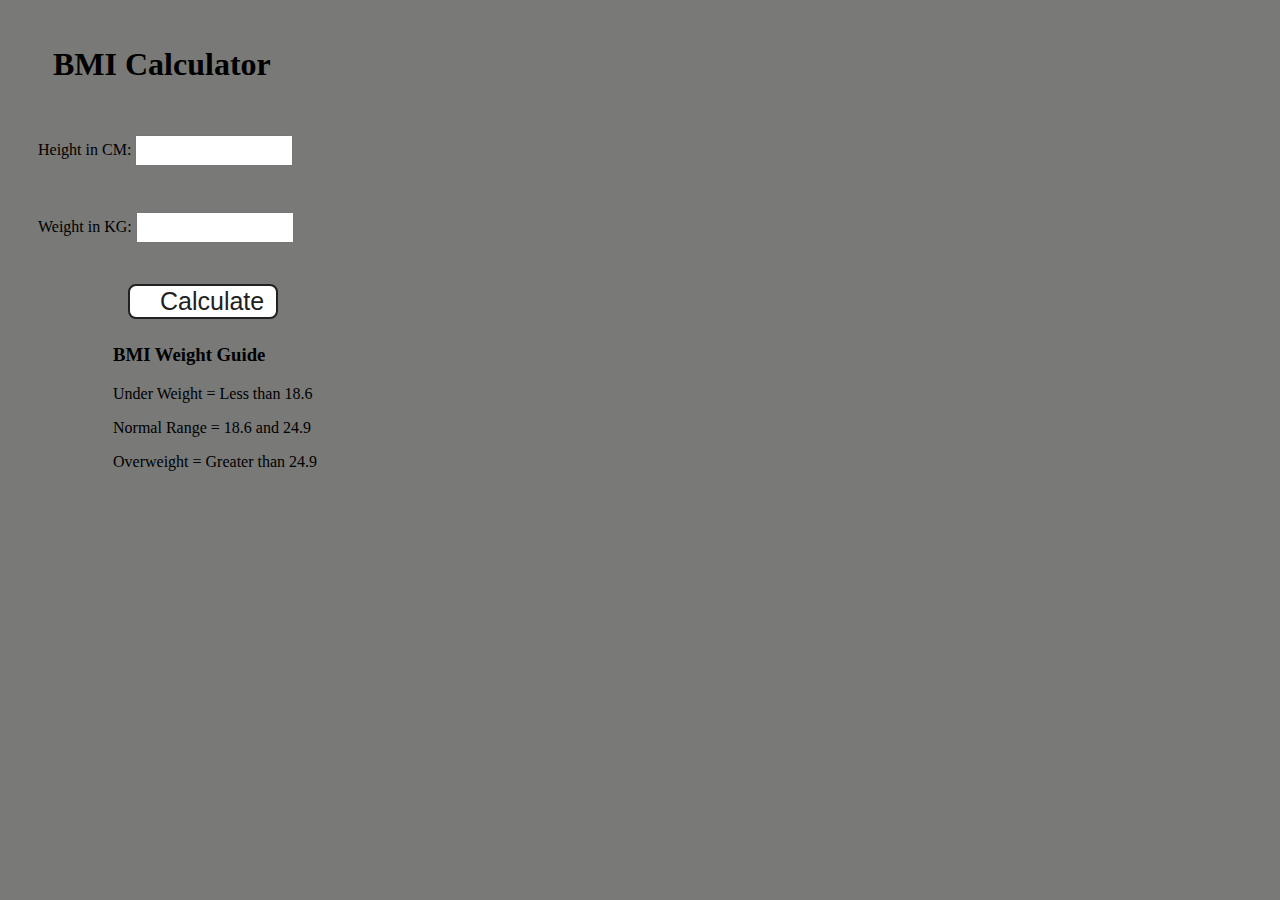
<file: bmi calculator/index.htm>
<!DOCTYPE html>
<html lang="en">
  <head>
    <meta charset="UTF-8" />
    <meta name="viewport" content="width=device-width, initial-scale=1.0" />
    <meta http-equiv="X-UA-Compatible" content="ie=edge" />
    <link rel="stylesheet" href="style.css" />
    
    <title>BMI Calculator</title>
  </head>
  <body>
    
    </nav>
    <div class="container">
      <h1>BMI Calculator</h1>
      <form>
        <p><label>Height in CM: </label><input type="text" id="height" /></p>
        <p><label>Weight in KG: </label><input type="text" id="weight" /></p>
        <button>Calculate</button>
        <div id="results"></div>
        <div id="weight-guide">
          <h3>BMI Weight Guide</h3>
          <p>Under Weight = Less than 18.6</p>
          <p>Normal Range = 18.6 and 24.9</p>
          <p>Overweight = Greater than 24.9</p>
        </div>
      </form>
    </div>
  </body>
  <script src="index.js"></script>
</html>
</file>
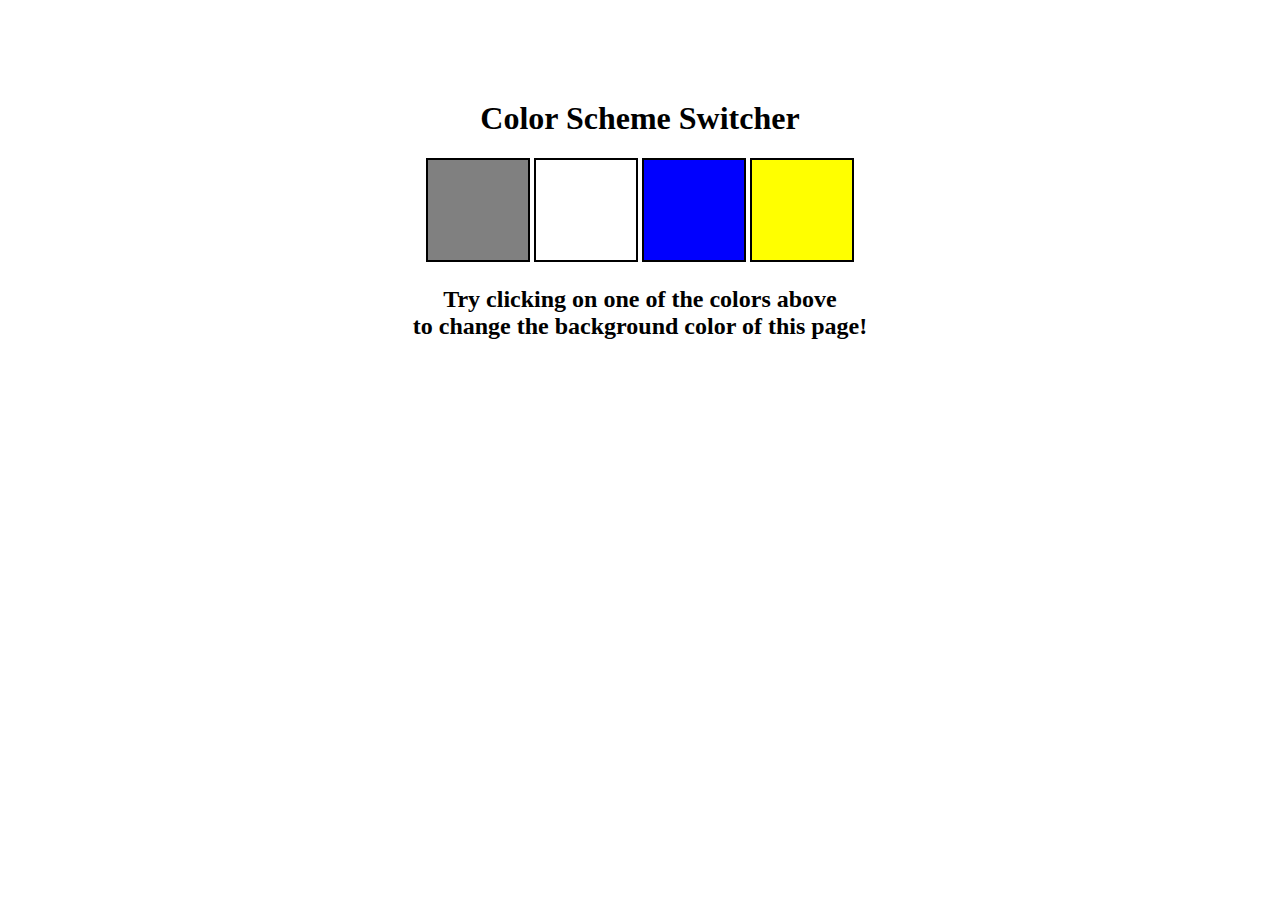
<file: color changer/index.html>
<!DOCTYPE html>
<html lang="en">
  <head>
    <meta charset="UTF-8" />
    <meta name="viewport" content="width=device-width, initial-scale=1.0" />
    <meta http-equiv="X-UA-Compatible" content="ie=edge" />
    <link rel="stylesheet" href="style.css" />
    <title>JavaScript Background Color Switcher</title>
  </head>
  <body>
    
    <div class="canvas">
      
       
      <h1>Color Scheme Switcher</h1>
      <span class="button" id="grey"></span>
      <span class="button" id="white"></span>
      <span class="button" id="blue"></span>
      <span class="button" id="yellow"></span>
      <h2>
        Try clicking on one of the colors above
        <span>to change the background color of this page!</span>
      </h2>
    </div>
    <script src="index.js"></script>
  </body>
</html>
</file>
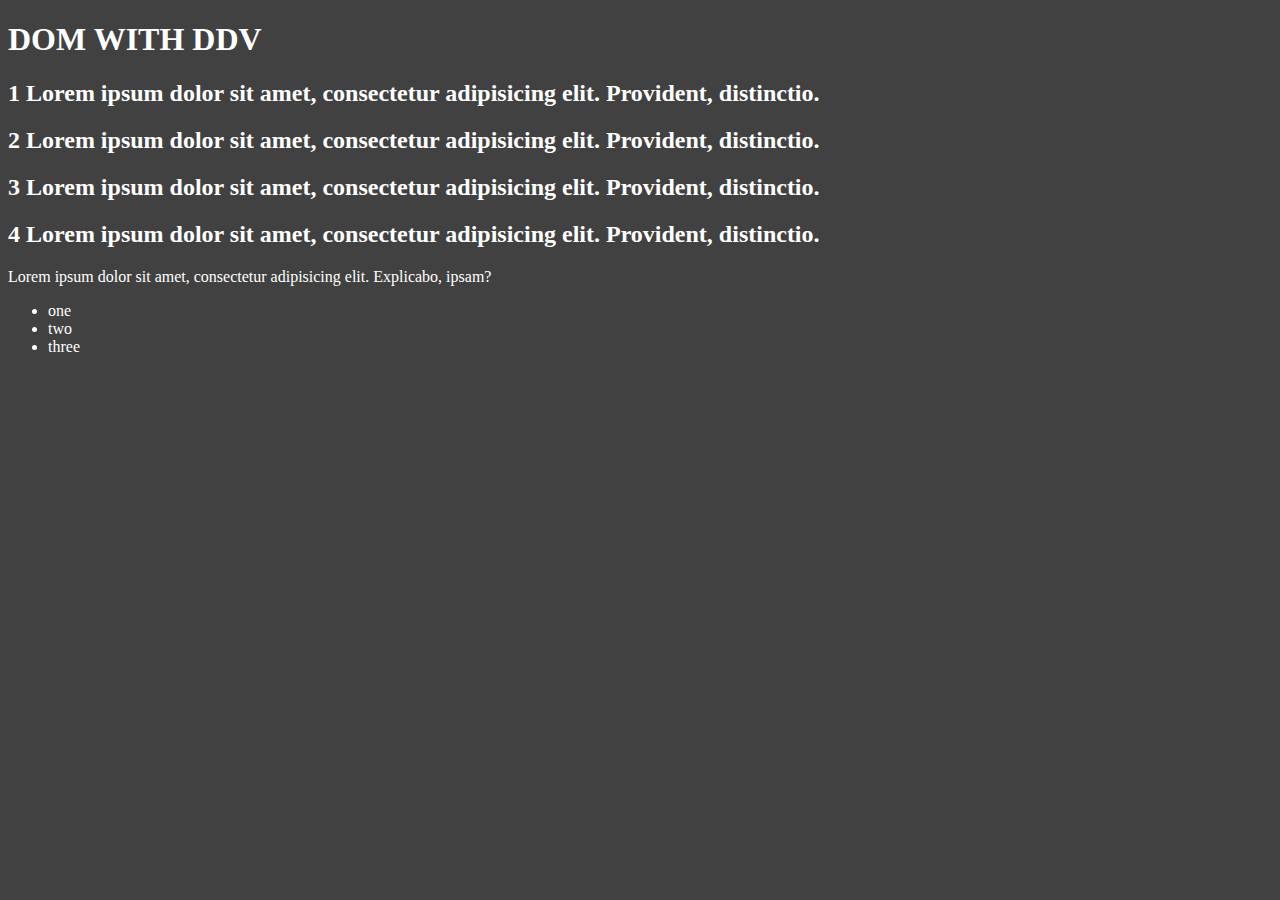
<file: dom/index.html>
<!DOCTYPE html>
    <html lang="en">
<head>
    <meta charset="UTF-8">
    <meta name="viewport" content="width=device-width, initial-scale=1.0">
    <title>DOM</title>
    <style>
        .bg-black{
            background-color:#414141;
            color: #fff;
        }
    </style>
</head>
<body  class="bg-black"> 
    <div>
        <h1 id="title" class="heading">DOM WITH DDV <span style="display: none;">test text</span></h1>
        <h2> 1 Lorem ipsum dolor sit amet, consectetur adipisicing elit. Provident, distinctio.</h2>
        <h2>2 Lorem ipsum dolor sit amet, consectetur adipisicing elit. Provident, distinctio.</h2>
        <h2>3 Lorem ipsum dolor sit amet, consectetur adipisicing elit. Provident, distinctio.</h2>
        <h2>4 Lorem ipsum dolor sit amet, consectetur adipisicing elit. Provident, distinctio.</h2>
        <p>Lorem ipsum dolor sit amet, consectetur adipisicing elit. Explicabo, ipsam?</p>
    </div>
    <ul>
        <li class = "list">one</li>
        <li class = "list">two</li>
        <li class = "list">three</li>
    </ul>
    
</body>
</html>
</file>
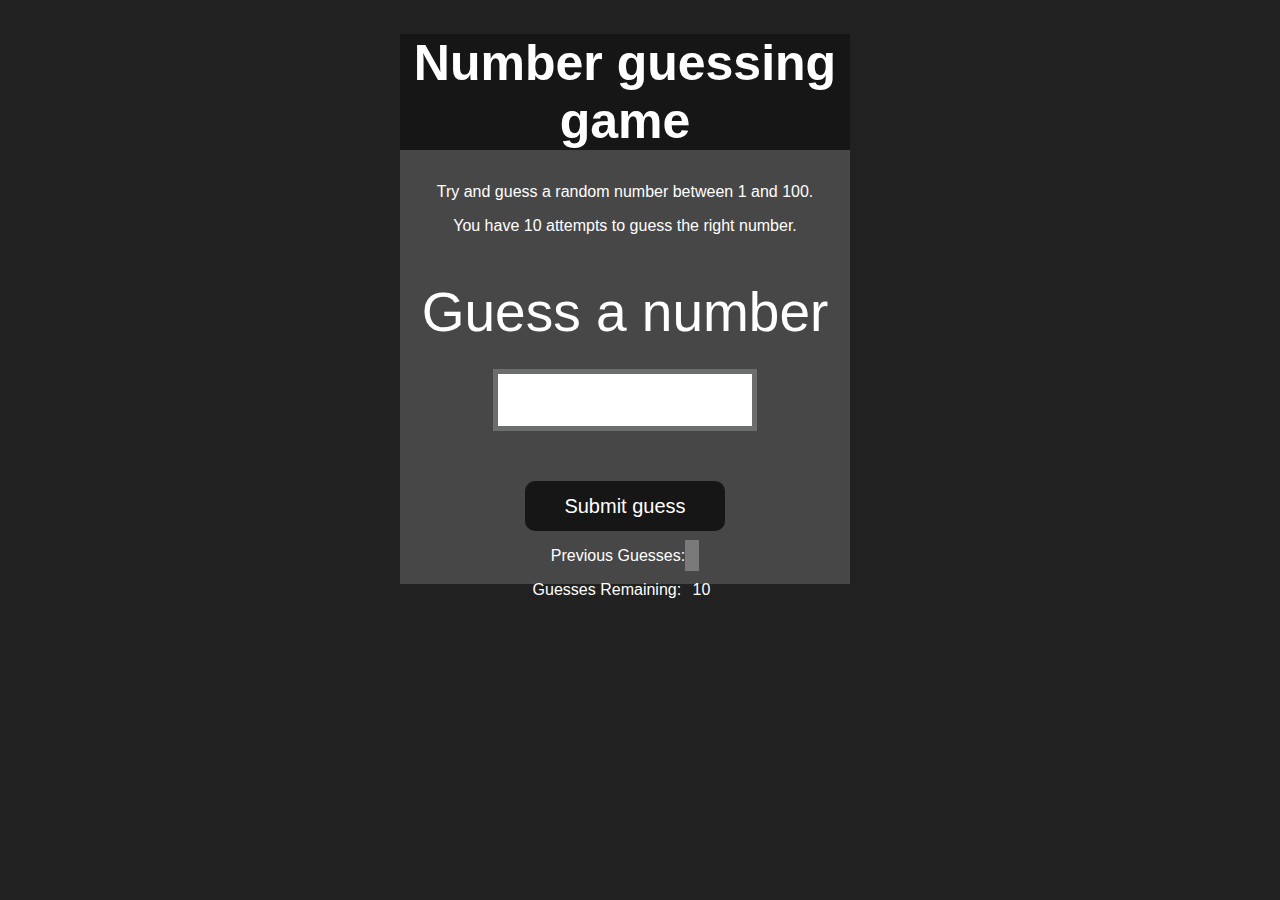
<file: number guess/index.html>
<!DOCTYPE html>
<html lang="en">
<head>
    <meta charset="UTF-8">
    <meta name="viewport" content="width=device-width, initial-scale=1.0">
    <meta http-equiv="X-UA-Compatible" content="ie=edge">
    <title>Number Guessing Game</title>
    <link rel="stylesheet" href="style.css">
   
</head>
<body style="background-color:#212121; color:#fff;">
  
    
    <div id="wrapper">
      <h1>Number guessing game</h1>
    <p>Try and guess a random number between 1 and 100.</p>
    <p>You have 10 attempts to guess the right number.</p>
    </br>
        <form class="form">
            <label2 for="guessField" id="guess">Guess a number</label>
            <input type="text" id="guessField" class="guessField">
            <input type="submit" id="subt" value="Submit guess" class="guessSubmit">
        </form>

        <div class="resultParas">
            <p >Previous Guesses: <span class="guesses"></span></p>
            <p >Guesses Remaining: <span class="lastResult">10</span></p>
            <p class="lowOrHi"></p>
        </div>
    </div>
    <script src="index.js"></script>
</body>
</html>
</file>
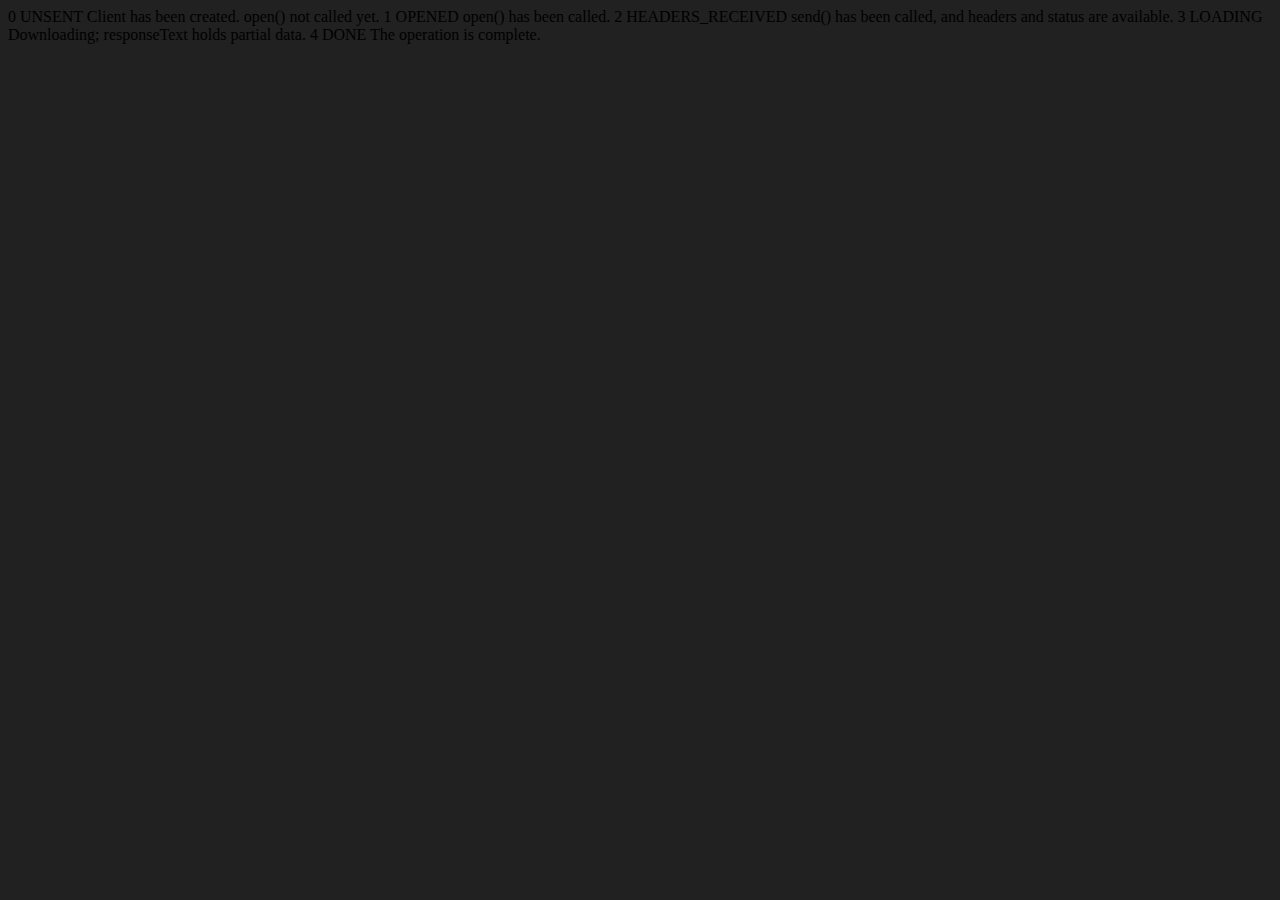
<file: adv/Apirequest.html>
<!DOCTYPE html>
<html lang="en">
<head>
    <meta charset="UTF-8">
    <meta name="viewport" content="width=device-width, initial-scale=1.0">
    <title>Document</title>
</head>
<body style="background-color: #212121;">
    0	UNSENT	Client has been created. open() not called yet.
1	OPENED	open() has been called.
2	HEADERS_RECEIVED	send() has been called, and headers and status are available.
3	LOADING	Downloading; responseText holds partial data.
4	DONE	The operation is complete.
</body>
<script>
    const requestURL = 'https://api.github.com/users/ddv2311'
    const xhr = new XMLHttpRequest();
    xhr.open('GET',requestURL);
    //by writing this request is not send for sending the request we need  to call open by send

    xhr.onreadystatechange = function(){
        console.log(xhr.readyState);
        if(xhr.readyState === 4)
        {
            const data = JSON.parse(this.responseText)
            console.log(typeof data);
            console.log(data.followers);
        }
    }
    xhr.send()
</script>
</html>
</file>
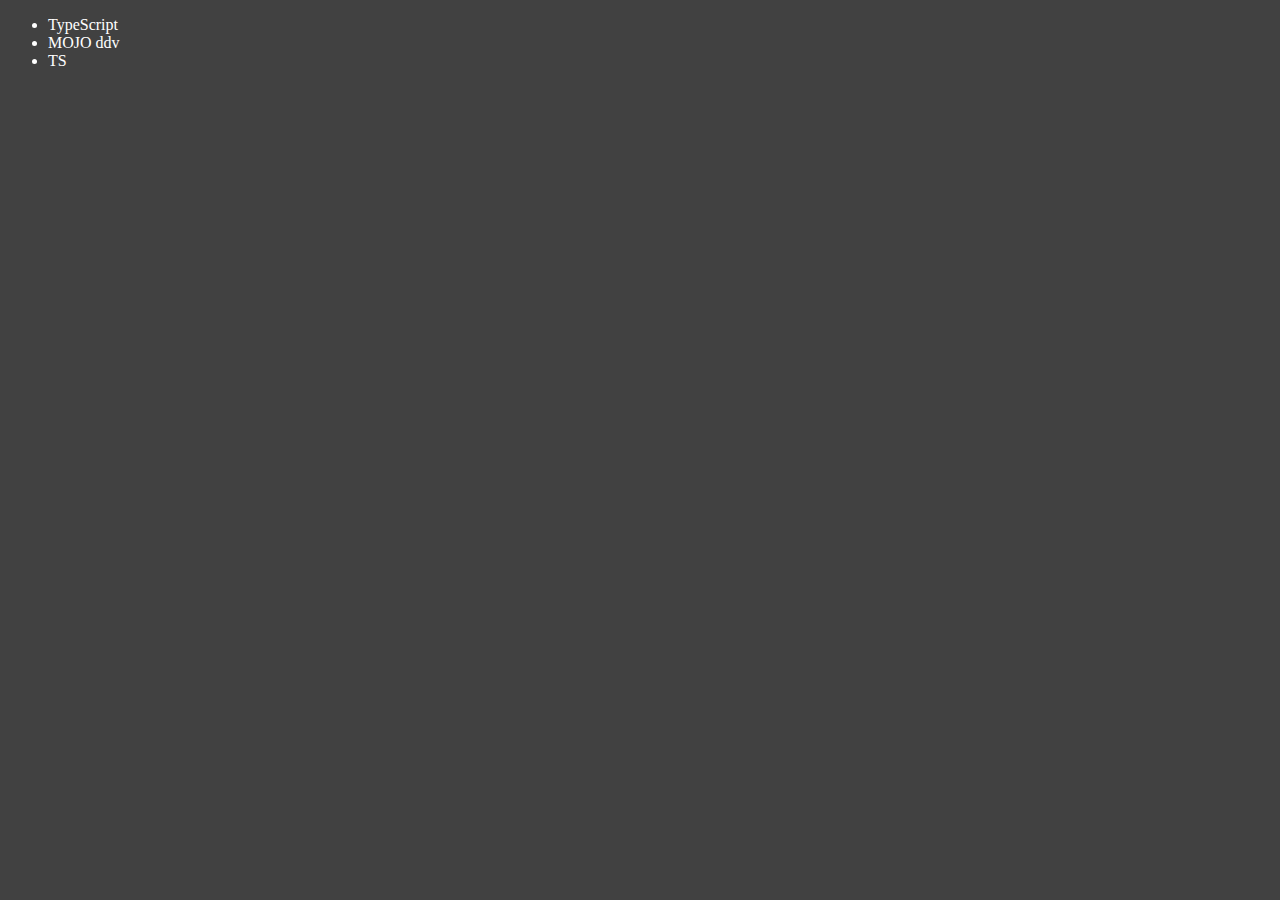
<file: dom/three.html>
<!DOCTYPE html>
<html lang="en">
<head>
    <meta charset="UTF-8">
    <meta name="viewport" content="width=device-width, initial-scale=1.0">
    <title>Document</title>
</head>
<body style="background-color: #414141; color: white;">
    <ul class="language">
        <li>JS</li>
    </ul>
</body>
<script>
    function addLanguage(lang){
        const li = document.createElement('li')
        li.innerHTML = `${lang}`
        document.querySelector('.language').appendChild(li)
    }
    addLanguage("python")
    addLanguage("TS")

    function addopt(lang){
        const li = document.createElement('li')
        li.appendChild(document.createTextNode(lang))
        document.querySelector('.language').appendChild(li)
    }
    addopt("GO")

    //NOW EDIT
   const secondlang =  document.querySelector("li:nth-child(2)")
  // secondlang.innerHTML ="MOJO"
  const newli = document.createElement('li')
  newli.textContent = "MOJO ddv"
  secondlang.replaceWith(newli)
//we can directly change the whole outer hmtl
  const firstlang = document.querySelector('li:first-child')
  firstlang.outerHTML = '<li>TypeScript</li>'
  //REMOVE
  const last = document.querySelector('li:last-child')
  last.remove()
</script>
</html>
</file>
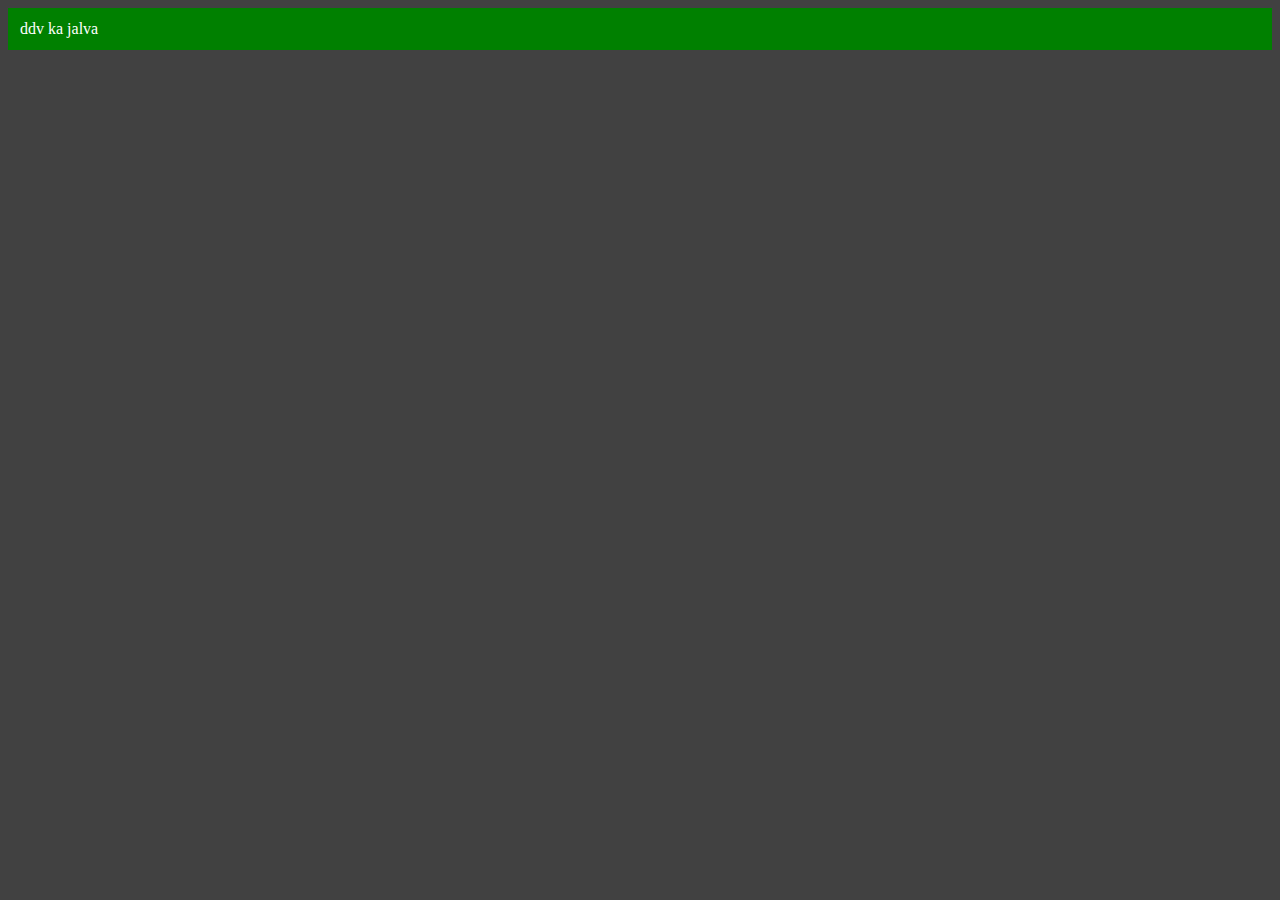
<file: dom/two.html>
<!DOCTYPE html>
<html lang="en">
<head>
    <meta charset="UTF-8">
    <meta name="viewport" content="width=device-width, initial-scale=1.0">
    <title>Document</title>
</head>
<body style="background-color: #414141; color: white;">
    
</body>
<script>    
    const div = document.createElement('div')
    console.log(div);
    div.className="main"
    div.id = "id"
    div.setAttribute('title','new title')
    div.style.backgroundColor = "green"
    div.style.padding = "12px"
    //div.innerText="DDV"
   const addchild =  document.createTextNode("ddv ka jalva")
   div.appendChild(addchild)//this saves a trip as compared to innerHTML
   document.body.appendChild(div)
</script>
</html>
</file>
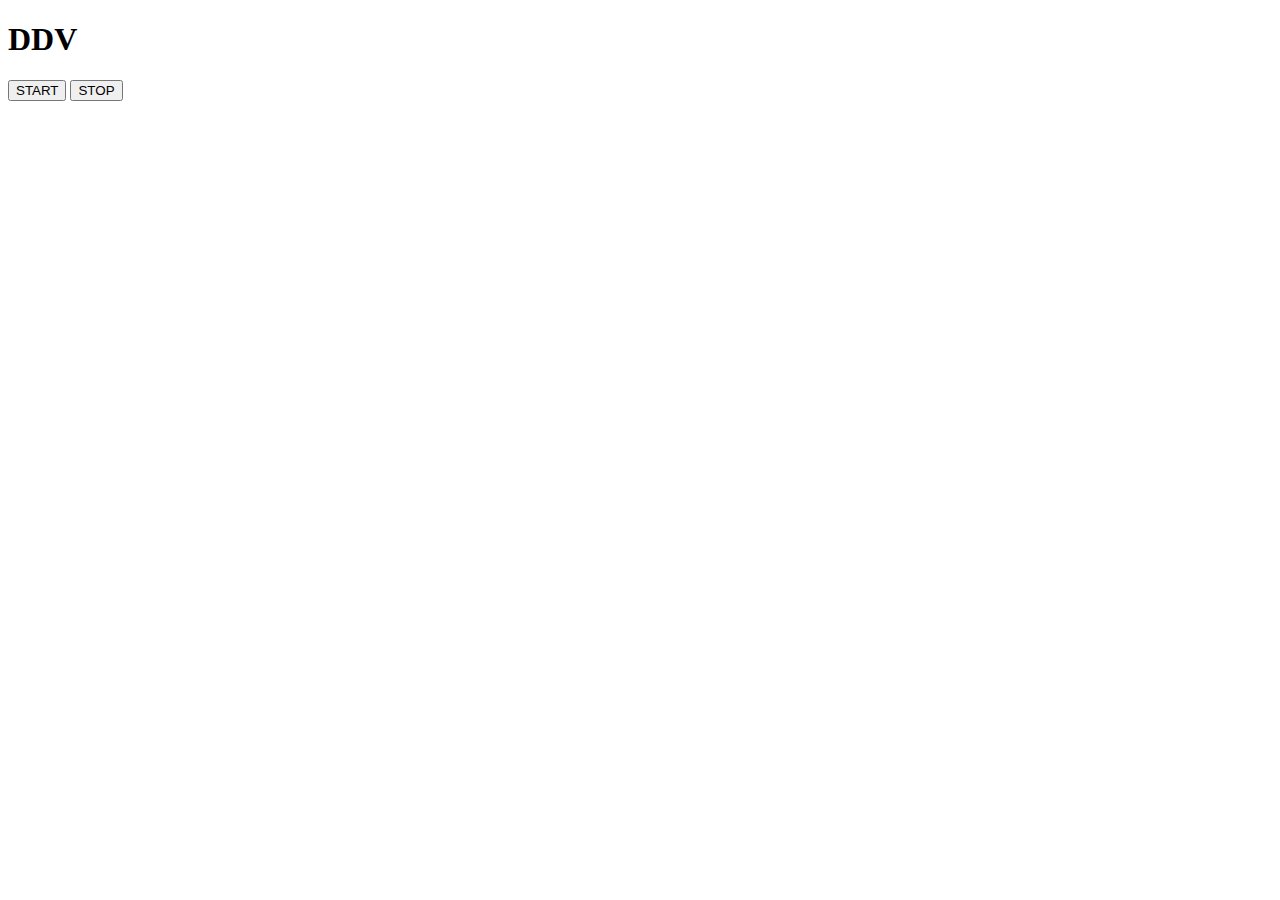
<file: events/three.html>
<!DOCTYPE html>
<html lang="en">
<head>
    <meta charset="UTF-8">
    <meta name="viewport" content="width=device-width, initial-scale=1.0">
    <title>Document</title>
</head>
<body>
    <h1>DDV</h1>
    <button id="start">START</button>
    <button id="stop">STOP</button>
</body>
<script>
    let intervalID;
    const sayDate = function(){
        console.log("DDV",Date.now())
    }

    document.querySelector('#start').addEventListener('click',function(){
         intervalID = setInterval(sayDate,1000)
    })
   
    document.querySelector('#stop').addEventListener('click',function(){
        clearInterval(intervalID)
    })
    
</script>
</html>
</file>
<file: bmi calculator/style.css>
.container {
    width: 575px;
    height: 825px;
  
    background-color: #797978;
    padding-left: 30px;
  }
  body{
    background-color: #797978;
  }
  #height,
  #weight {
    width: 150px;
    height: 25px;
    margin-top: 30px;
  }
  
  #weight-guide {
    margin-left: 75px;
    margin-top: 25px;
  }
  
  #results {
    font-size: 35px;
    margin-left: 90px;
    margin-top: 20px;
    color: rgb(241, 241, 241);
  }
  
  button {
    width: 150px;
    height: 35px;
    margin-left: 90px;
    margin-top: 25px;
    background-color: #fff;
    padding: 1px 30px;
    border-radius: 8px;
    color: #212121;
    text-decoration: none;
    border: 2px solid #212121;
  
    font-size: 25px;
  }
  
  h1 {
    padding-left: 15px;
    padding-top: 25px;
    
  }
</file>
<file: color changer/style.css>
html {
    margin: 0;
  }
  
  span {
    display: block;
  }
  .canvas {
    margin: 100px auto 100px;
    width: 80%;
    text-align: center;
  }
  
  .button {
    width: 100px;
    height: 100px;
    border: solid black 2px;
    display: inline-block;
  }
  
  #grey {
    background: grey;
  }
  
  #white {
    background: white;
  }
  #blue {
    background: blue;
  }
  #yellow {
    background: yellow;
  }
</file>
<file: number guess/style.css>
html {
    font-family: sans-serif;
  }
  
  body {
    width: 300px;
    max-width: 750px;
    min-width: 480px;
    margin: 0 auto;
    background-color: #212121;
  }
  
  .lastResult {
    color: white;
    padding: 7px;
  }
  
  .guesses {
    color: white;
    padding: 7px;
  }
  
  button {
    background-color: #141414;
    color: #fff;
    width: 250px;
    height: 50px;
    border-radius: 25px;
    font-size: 30px;
    border-style: none;
    margin-top: 30px;
    /* margin-left: 50px; */
  }
  
  #subt {
    background-color: #161616;
    color: #ffffff;
    width: 200px;
    height: 50px;
    border-radius: 10px;
    font-size: 20px;
    border-style: none;
    margin-top: 50px;
    /* margin-left: 75px; */
  }
  
  #guessField {
    color: #000;
    width: 250px;
    height: 50px;
    font-size: 30px;
    border-style: none;
    margin-top: 25px;
  
    /* margin-left: 50px; */
    border: 5px solid #6c6d6d;
    text-align: center;
  }
  
  #guess {
    font-size: 55px;
    /* margin-left: 90px; */
    margin-top: 120px;
    color: #fff;
  }
  
  .guesses {
    background-color: #7a7a7a;
  }
  
  #wrapper {
    box-sizing: border-box;
    text-align: center;
    width: 450px;
    height: 550px;
    background-color: #474747;
    color: #fff;
    font-size: 25px;
  }
  
  h1 {
    background-color: #161616;
  
    color: #fff;
    text-align: center;
  }
  
  p {
    font-size: 16px;
    text-align: center;
  }
</file>
